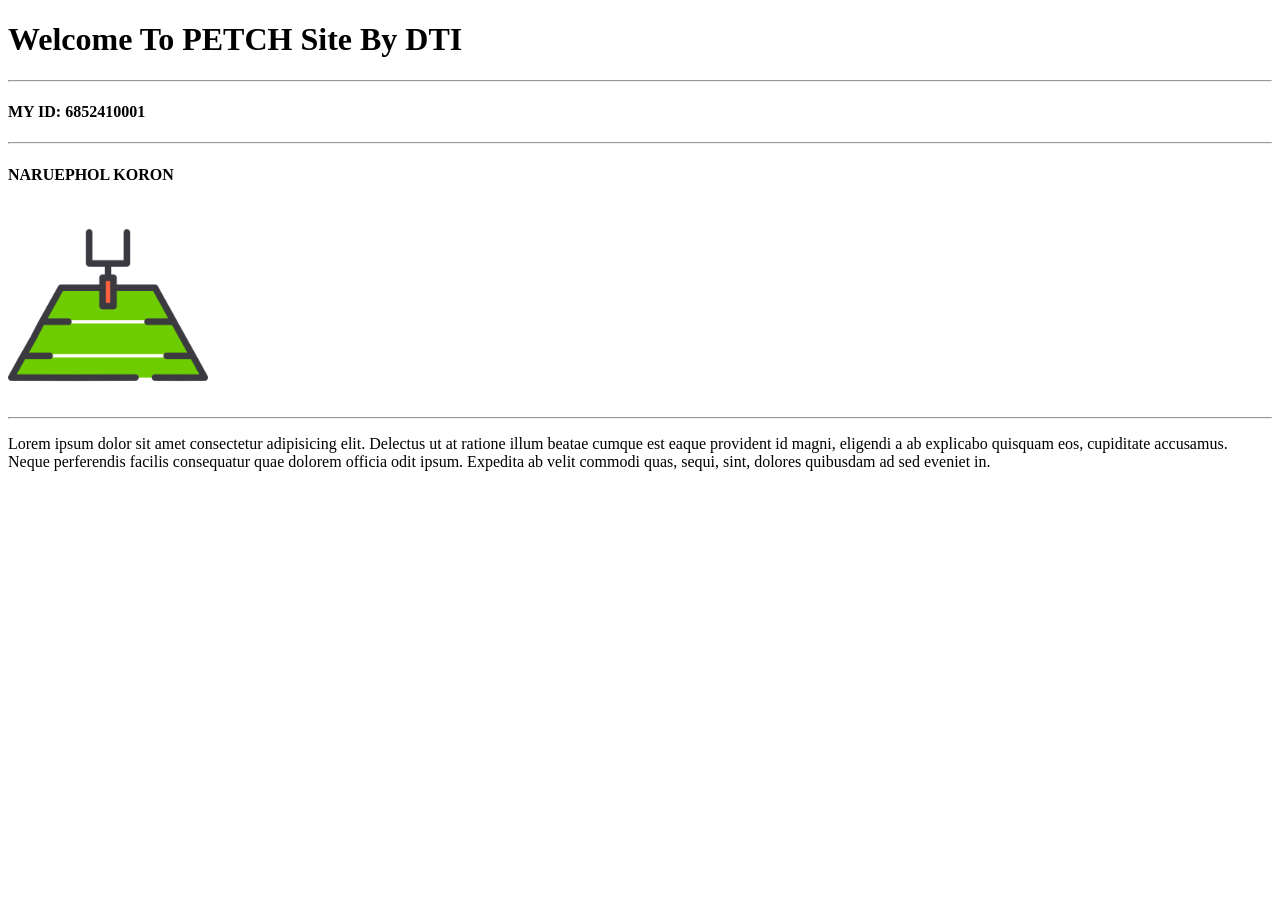
<file: index.html>
<!DOCTYPE html>
<html lang="en">
<head>
    <meta charset="UTF-8">
    <meta name="viewport" content="width=device-width, initial-scale=1.0">
    <title>PETCH Site</title>
    <link rel="shortcut icon" href="./Images/img1.png"type="Image/x-icon">
</head>
<body>
    <h1>
        Welcome To PETCH Site By DTI
    </h1>
    <hr>
    <h4>
        MY ID: 6852410001
    </h4>
    <hr>
    <h4>
        NARUEPHOL KORON
    </h4>
    <img src="./Images/img1.png" alt="img1" width="200"
    height="200">
    <hr>
    <p>
        Lorem ipsum dolor sit amet consectetur adipisicing elit. Delectus ut at ratione illum beatae cumque est eaque provident id magni, eligendi a ab explicabo quisquam eos, cupiditate accusamus. Neque perferendis facilis consequatur quae dolorem officia odit ipsum. Expedita ab velit commodi quas, sequi, sint, dolores quibusdam ad sed eveniet in.
    </p>
</body>
</html>
</file>
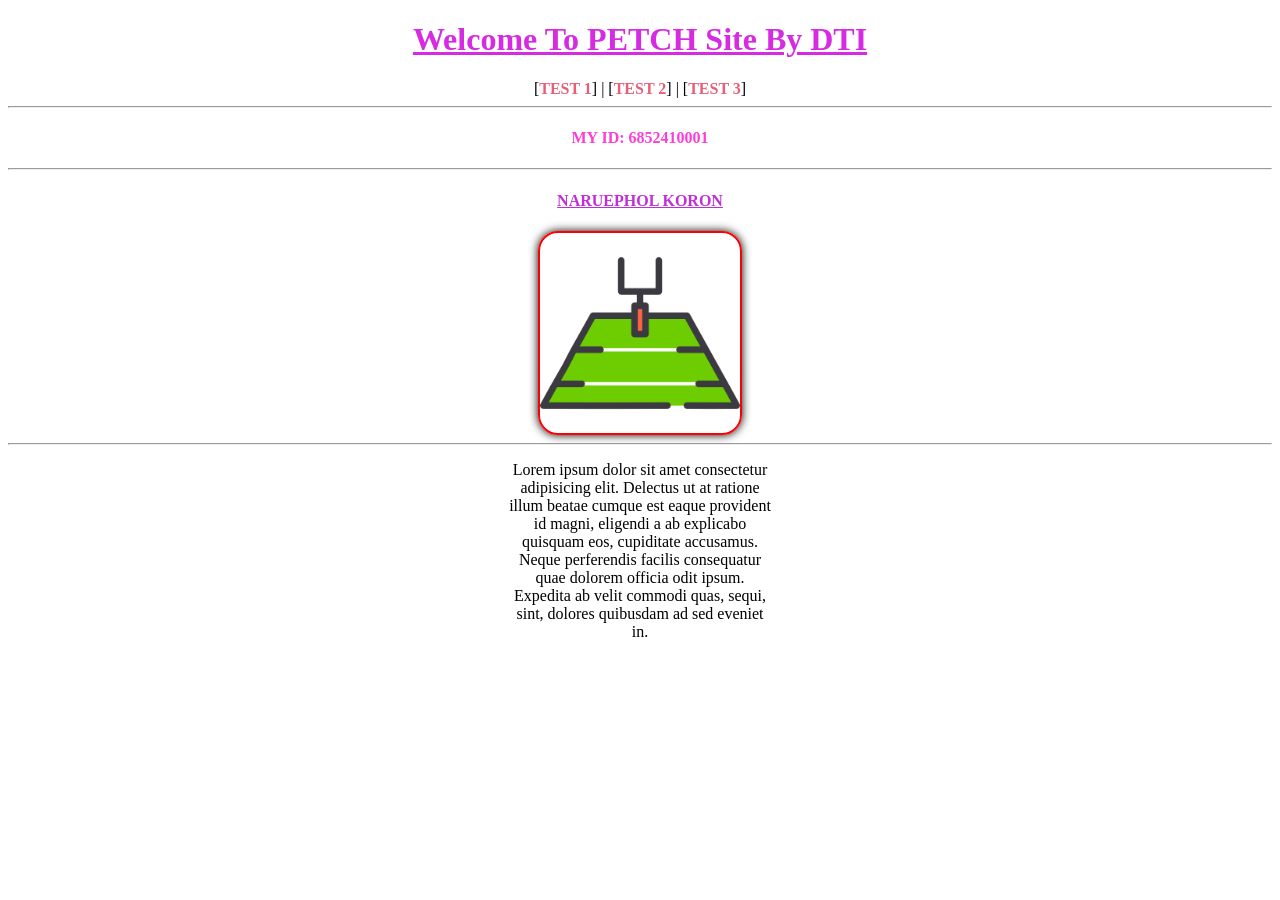
<file: index_orginal.html>
<!DOCTYPE html>
<html lang="en">
<head>
    <meta charset="UTF-8">
    <meta name="viewport" content="width=device-width, initial-scale=1.0">
    <title>PETCH Site</title>
    <link rel="shortcut icon" href="./Images/img1.png"type="Image/x-icon">
<style>
    h4{
        text-align: center;
    }
    #Ei{
        color: rgb(250, 63, 216);
    }
    #ha{
        color: rgb(192, 47, 214);
    }
    .Wow{
        text-decoration: underline;
    }
    img{
        margin: auto;
        display: block;
        border: 2px solid red;
        border-radius: 20px;
        box-shadow: 0 0 10px black;

    }
    a{
        text-decoration: none;
        font-weight: bold;
        color: rgb(231, 95, 118);
    }
    a:hover{
        font-size: 32px;
        background-color: orange;
        color: blue
        
    }
</style>
</head>
<body>
    <h1 style="text-align: center;color: #d72ae3;" class="Wow">
        Welcome To PETCH Site By DTI
    </h1>
    <div style="text-align: center;">
        [<a href="./test01.html">TEST 1</a>]
        |
        [<a href="./test02.html">TEST 2</a>]
        |
        [<a href="./test03.html">TEST 3</a>]

    </div>
    <hr>
    <h4 id="Ei">
        MY ID: 6852410001
    </h4>
    <hr>
    <h4 id="ha" class="Wow">
        NARUEPHOL KORON
    </h4>
    <img src="./Images/img1.png" alt="img1" width="200"
    height="200">
    <hr>
    <p style="text-align: center;padding: 0px 500px">
        Lorem ipsum dolor sit amet consectetur adipisicing elit. Delectus ut at ratione illum beatae cumque est eaque provident id magni, eligendi a ab explicabo quisquam eos, cupiditate accusamus. Neque perferendis facilis consequatur quae dolorem officia odit ipsum. Expedita ab velit commodi quas, sequi, sint, dolores quibusdam ad sed eveniet in.
    </p>
</body>
</html>
</file>
